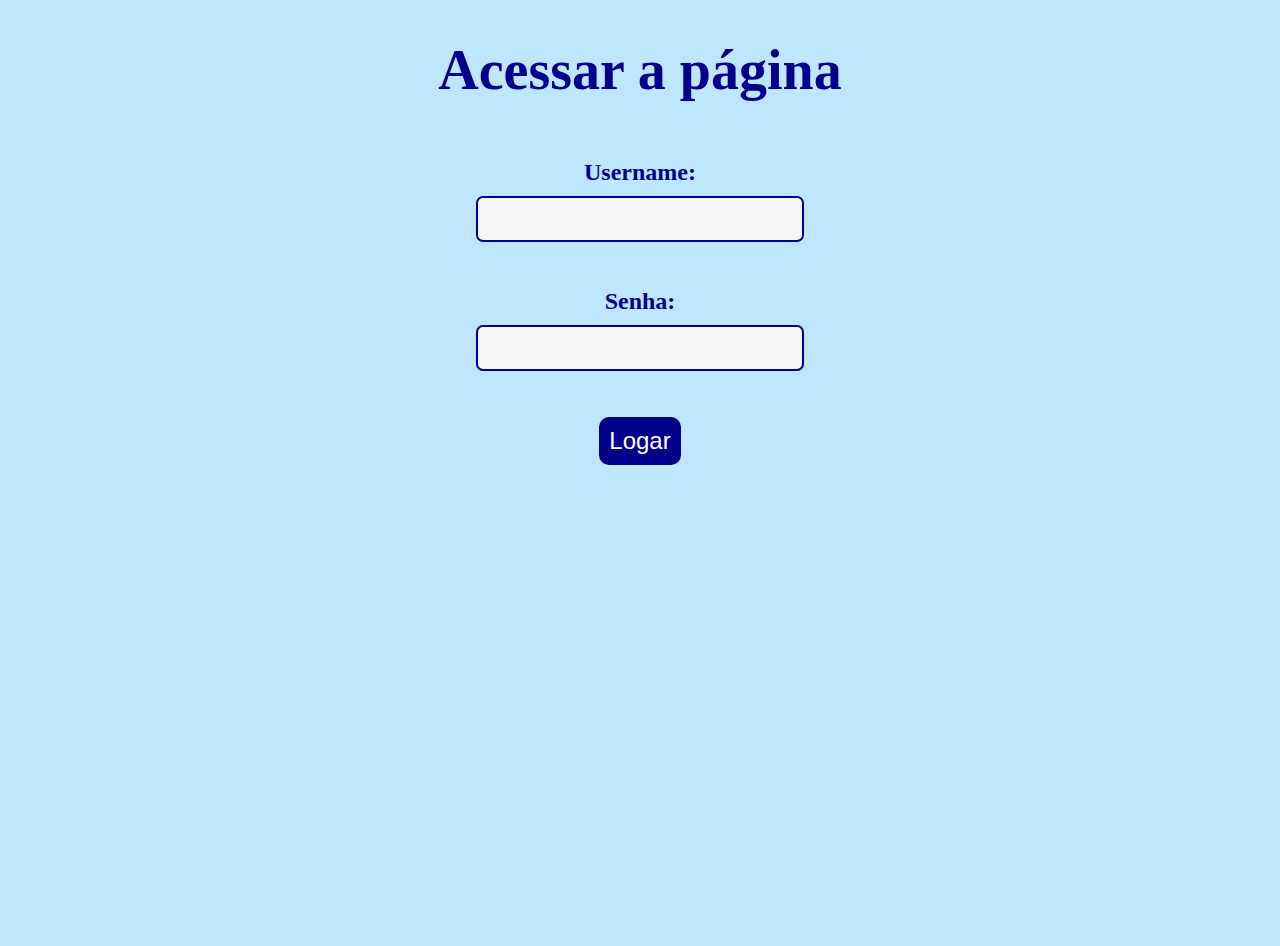
<file: index.html>
<!DOCTYPE html>
<html lang="pt-br">
<head>
    <meta charset="UTF-8">
    <meta name="viewport" content="width=device-width, initial-scale=1.0">
    <title>Home</title>
    <link rel="stylesheet" href="rh.css">
</head>
<body>
    <h1 class="ana">Acessar a página</h1>

    <form action="login.php" method="post" >
        <label>Username:</label>
        <input type="text" name="login_func" required>
        <br><br>
        <label>Senha:</label>
        <input type="password" name="senha" required>
        <br><br>
        <button type="submit">Logar</button> 
        
</body>
</html>
</file>
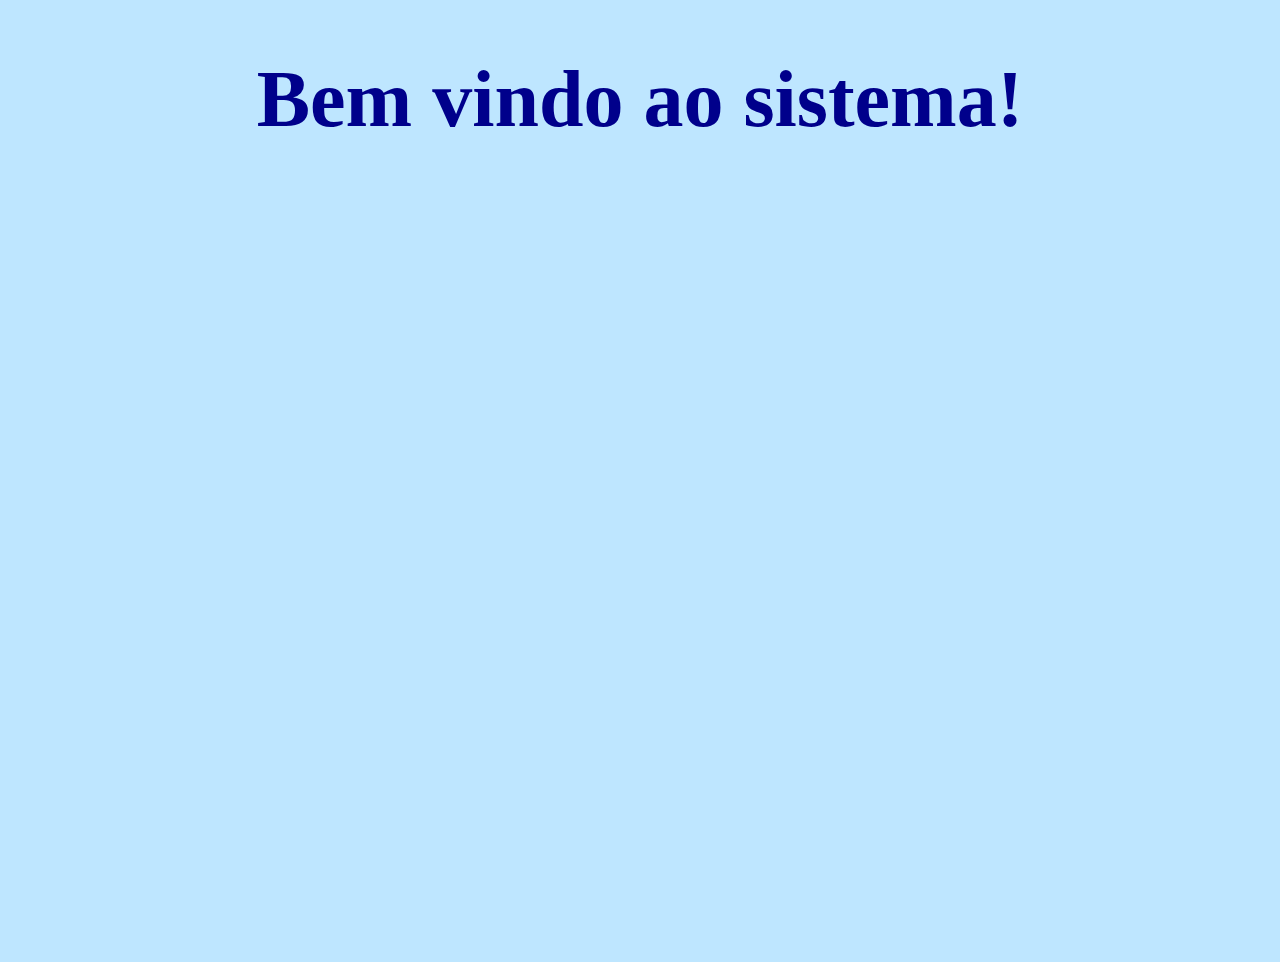
<file: boasvindas.html>
<!DOCTYPE html>
<html lang="pt-br">
<head>
    <meta charset="UTF-8">
    <meta name="viewport" content="width=device-width, initial-scale=1.0">
    <link rel="stylesheet" href="rh.css">
    <title>Home</title>
</head>
<body>
    <h1 class="oi">Bem vindo ao sistema!</h1>
    
</body>
</html>
</file>
<file: rh.css>
.oi{
    color: darkblue;
    font-size:5em;
    align-items: center;
    text-align: center;
}
.ana{
    color: darkblue;
    font-size: 3.5em;
    align-items: center;
    text-align: center;
}
label{
    font-size: 1.5em;
    color: darkblue;
    align-items: center;
    text-align: center; 
    font-weight: bold; 
}

button{
    font-size: 1.5em;
    color: white;
    padding: 10px;
    border-radius: 10px;
    background-color: darkblue;
    align-items: center;
    text-align: center;
    border: 2px;
}

input{
    padding: 7px;
    margin: 10px;
    font-size: 1.5em;
    border-radius: 7px;
    background-color:whitesmoke;
    border: darkblue solid 2px;
}

body{
    font-family: Cambria;
    background-color: rgb(190, 230, 255);
    height: 100vh; 
    justify-content: center;
    align-items: center;
}

form {
    padding: 20px;
    align-items: center;
    display: flex; 
    flex-direction: column;
  }
</file>
